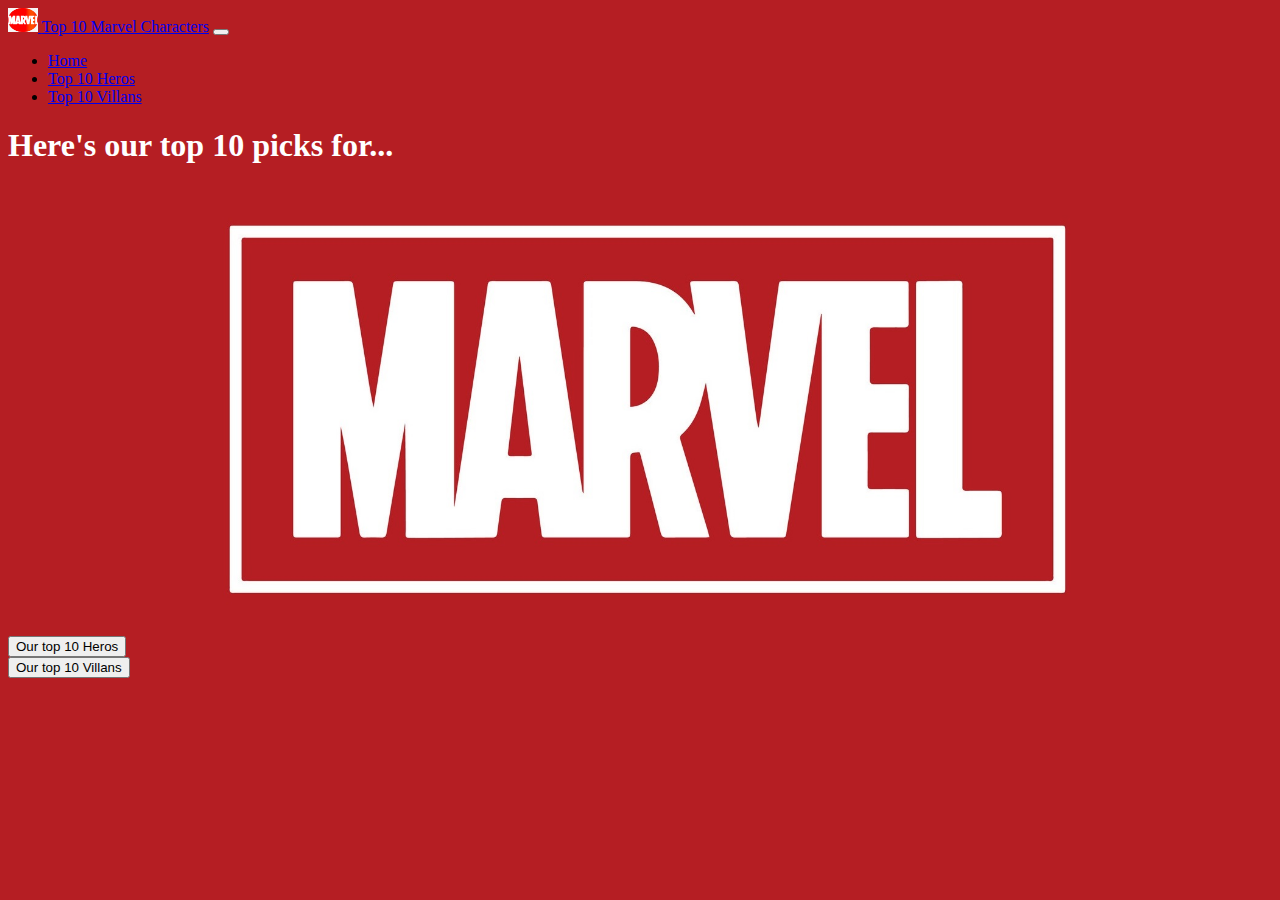
<file: index.html>
<!doctype html>
<html lang="en">

<head>
    <meta charset="utf-8">
    <meta name="viewport" content="width=device-width, initial-scale=1">
    <title>Landing Page</title>
    <link href="https://cdn.jsdelivr.net/npm/bootstrap@5.3.2/dist/css/bootstrap.min.css" rel="stylesheet"
        integrity="sha384-T3c6CoIi6uLrA9TneNEoa7RxnatzjcDSCmG1MXxSR1GAsXEV/Dwwykc2MPK8M2HN" crossorigin="anonymous">
    <link rel="stylesheet" href="styles/style.css">
</head>

<body>
    <nav class="navbar navbar-expand-lg bg-body-tertiary">
        <div class="container-fluid">
            <a class="navbar-brand" href="./index.html">
                <img src="./assets/transparent-marvel-icon-cinema-and-tv-icon-609758b9c9a900.382426681620531385826.jpg"
                    alt="Nav Bar" width="30" height="24">
            </a>
            <a class="navbar-brand" href="index.html">Top 10 Marvel Characters</a>
            <button class="navbar-toggler" type="button" data-bs-toggle="collapse" data-bs-target="#navbarNav"
                aria-controls="navbarNav" aria-expanded="false" aria-label="Toggle navigation">
                <span class="navbar-toggler-icon"></span>
            </button>
            <div class="collapse navbar-collapse" id="navbarNav">
                <ul class="navbar-nav">
                    <li class="nav-item">
                        <a class="nav-link active" aria-current="page" href="index.html">Home</a>
                    </li>
                    <li class="nav-item">
                        <a class="nav-link" href="pages/heros.html">Top 10 Heros</a>
                    </li>
                    <li class="nav-item">
                        <a class="nav-link" href="pages/villans.html">Top 10 Villans</a>
                </ul>
            </div>
        </div>
    </nav>
    
    <div class="container-fluid">
        <div class="row">
            <h1 class="text-center white">Here's our top 10 picks for...</h1>
        </div>
    </div>
    <img src="./assets/marvel-logo-red-background-free-vector.jpg" class="imgchange">
    <div class="container-fluid">
        <div class="row">
            <div class="col-6 text-center">
                <a href="pages/heros.html"><button type="button" class="btn btn-outline-light">Our top 10
                        Heros</button></a>
            </div>
            <div class="col-6 text-center">
                <a href="pages/villans.html"><button type="button" class="btn btn-outline-light">Our top 10
                        Villans</button></a>
            </div>
        </div>
    </div>














    <script src="https://cdn.jsdelivr.net/npm/bootstrap@5.3.2/dist/js/bootstrap.bundle.min.js"
        integrity="sha384-C6RzsynM9kWDrMNeT87bh95OGNyZPhcTNXj1NW7RuBCsyN/o0jlpcV8Qyq46cDfL"
        crossorigin="anonymous"></script>

    <div class="container">
        <div class="row">
            <div class="col"></div>
        </div>
    </div>



</body>

</html>
</file>
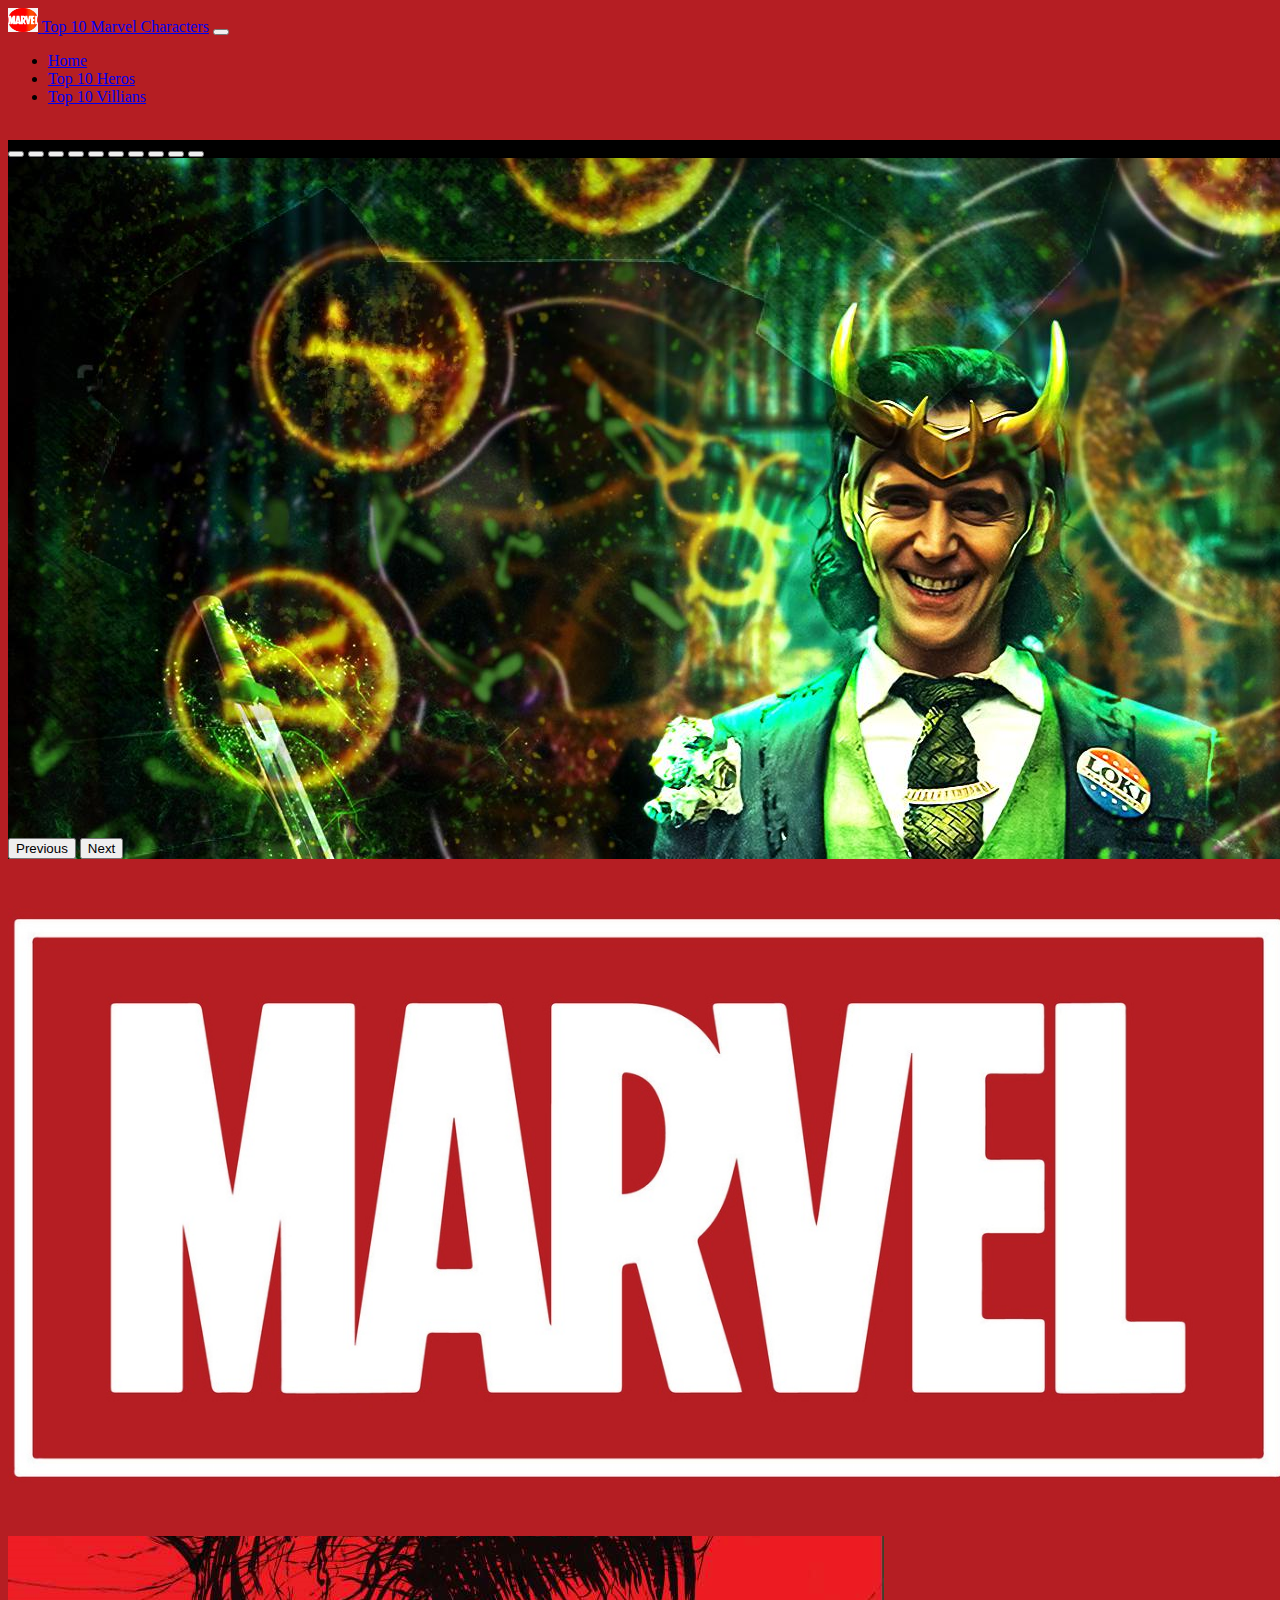
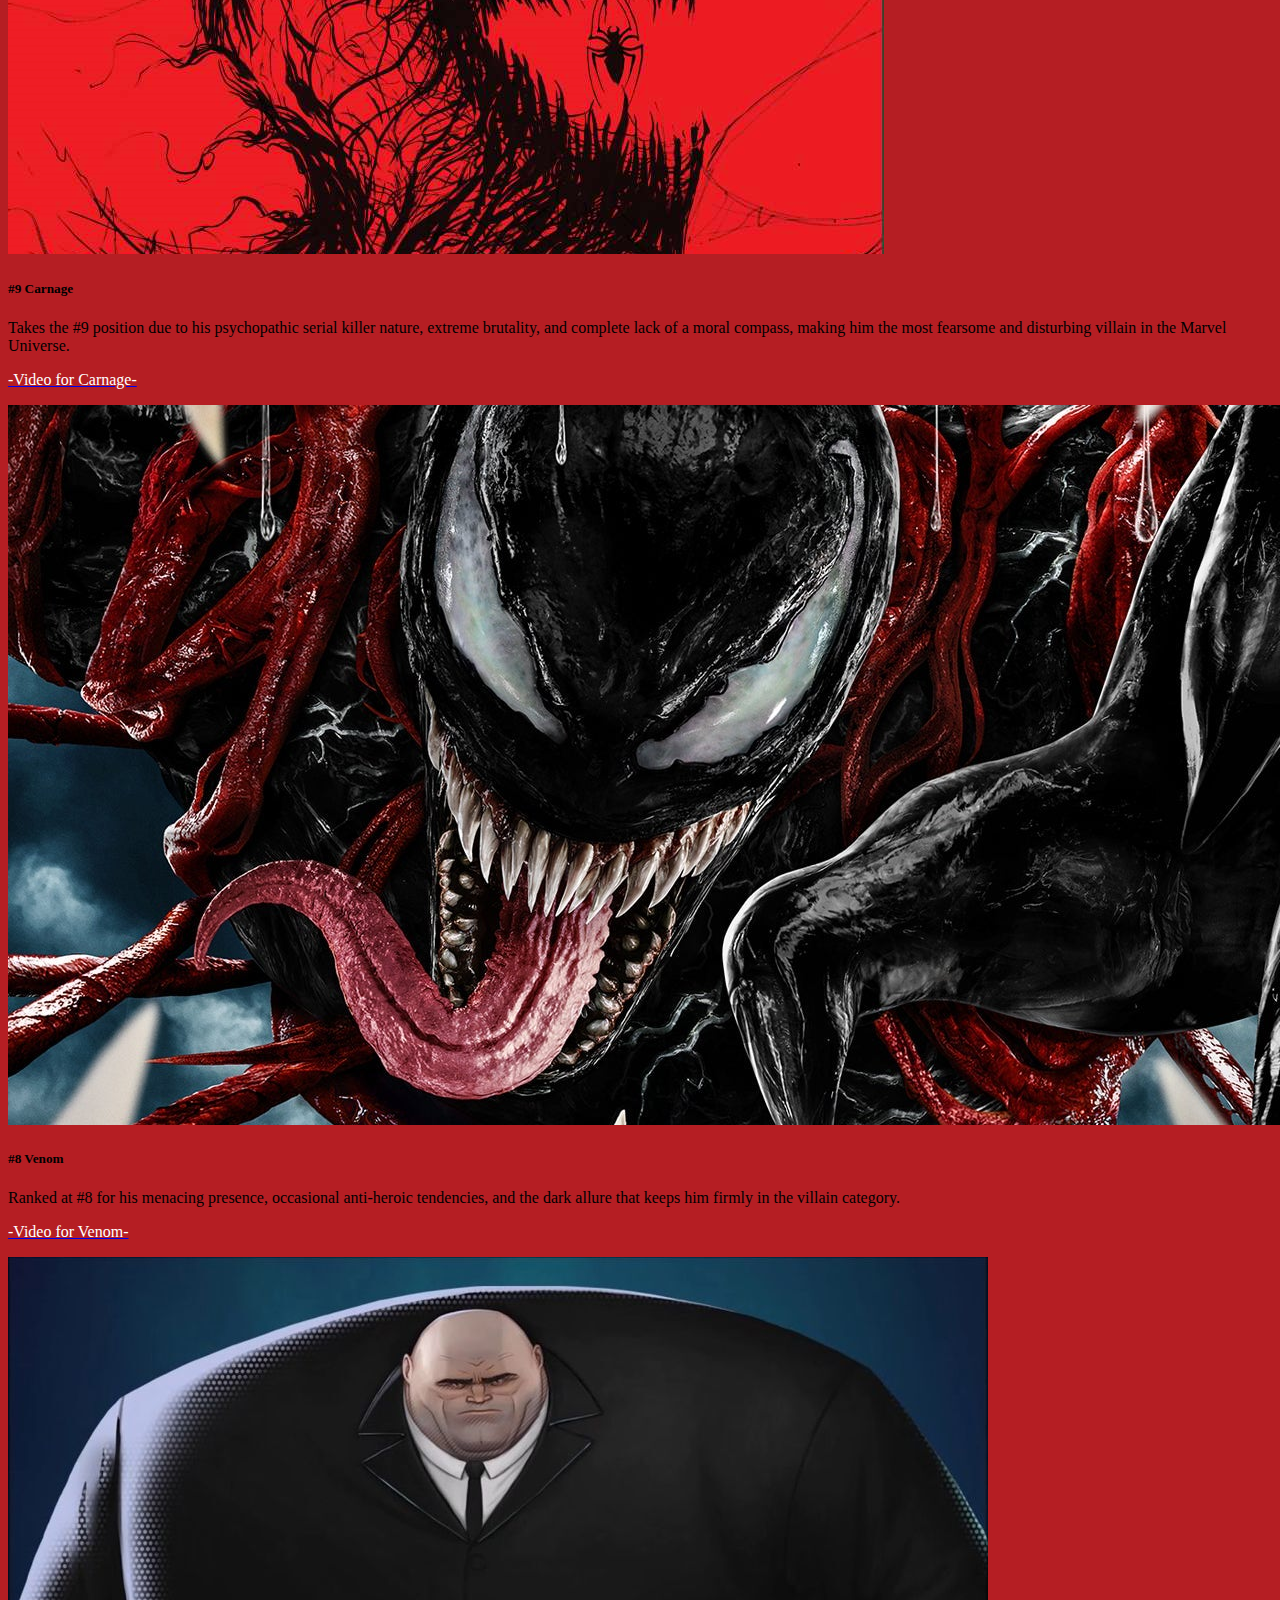
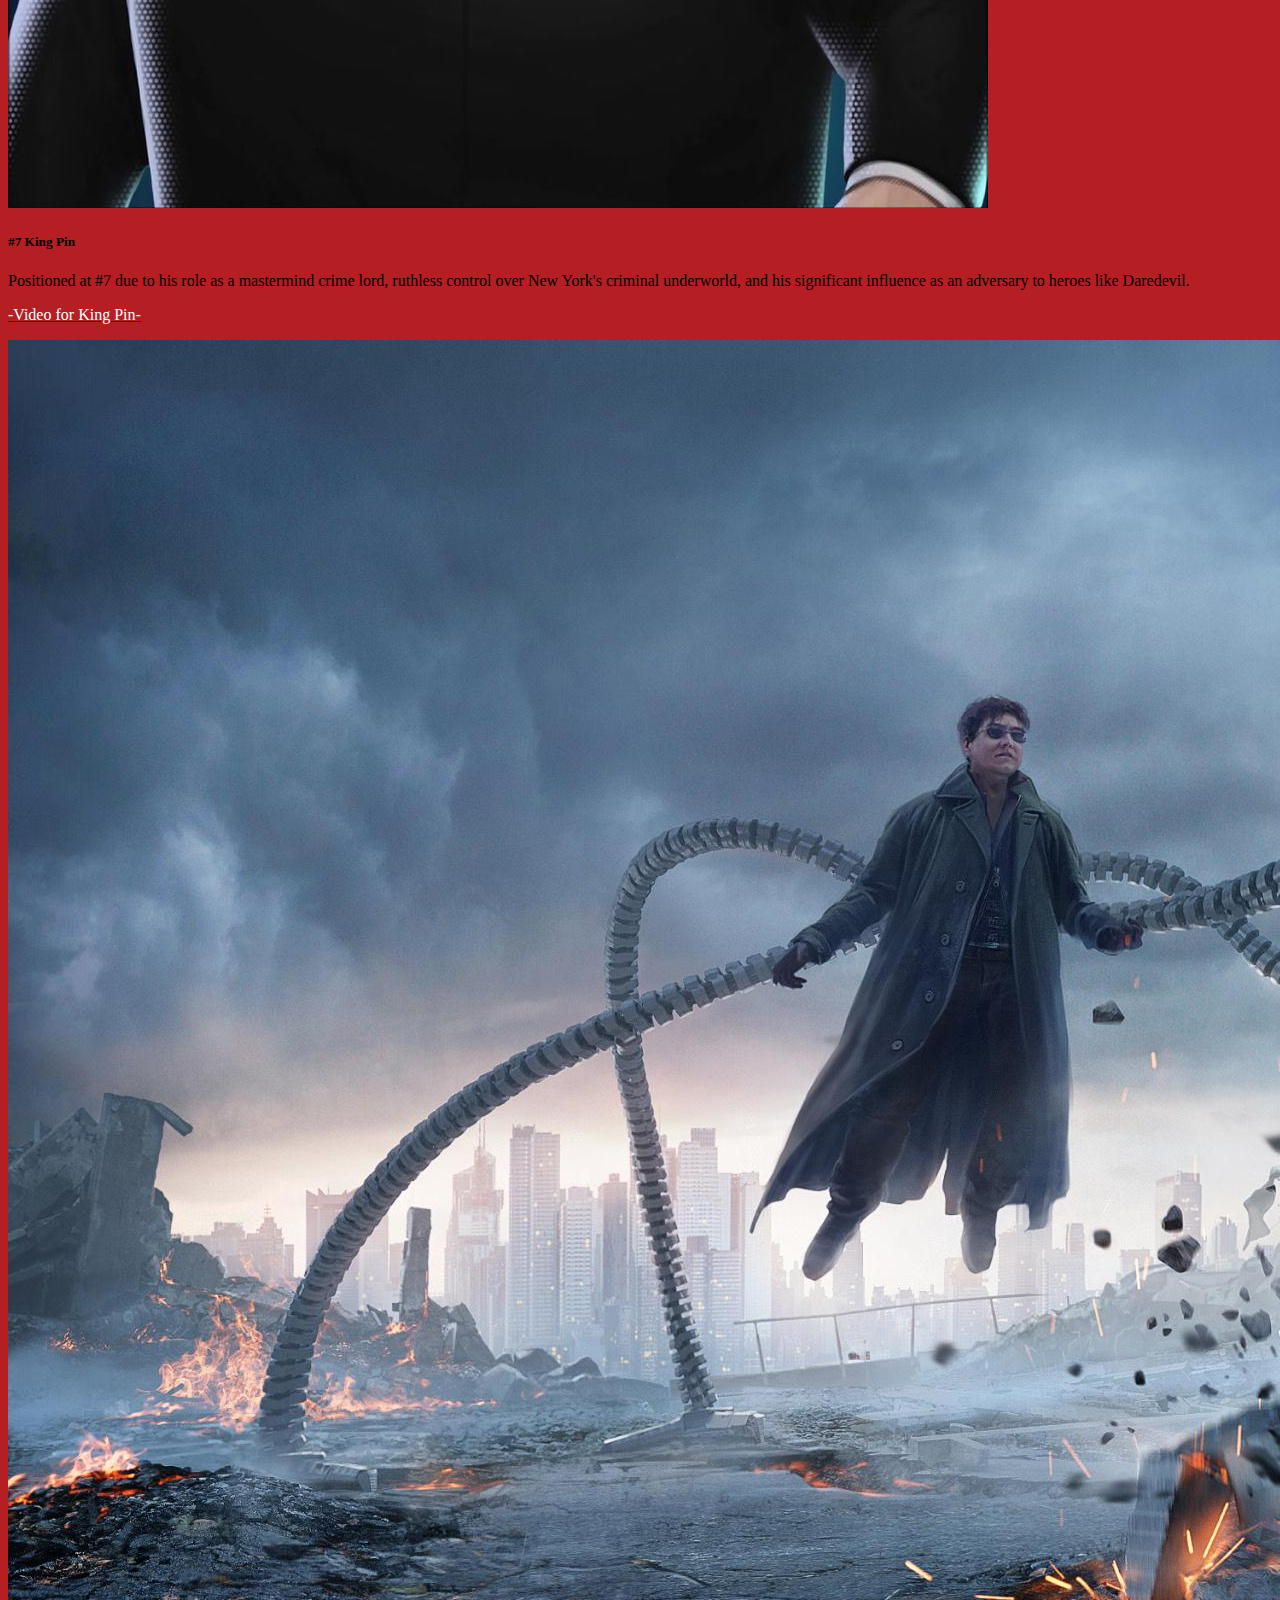
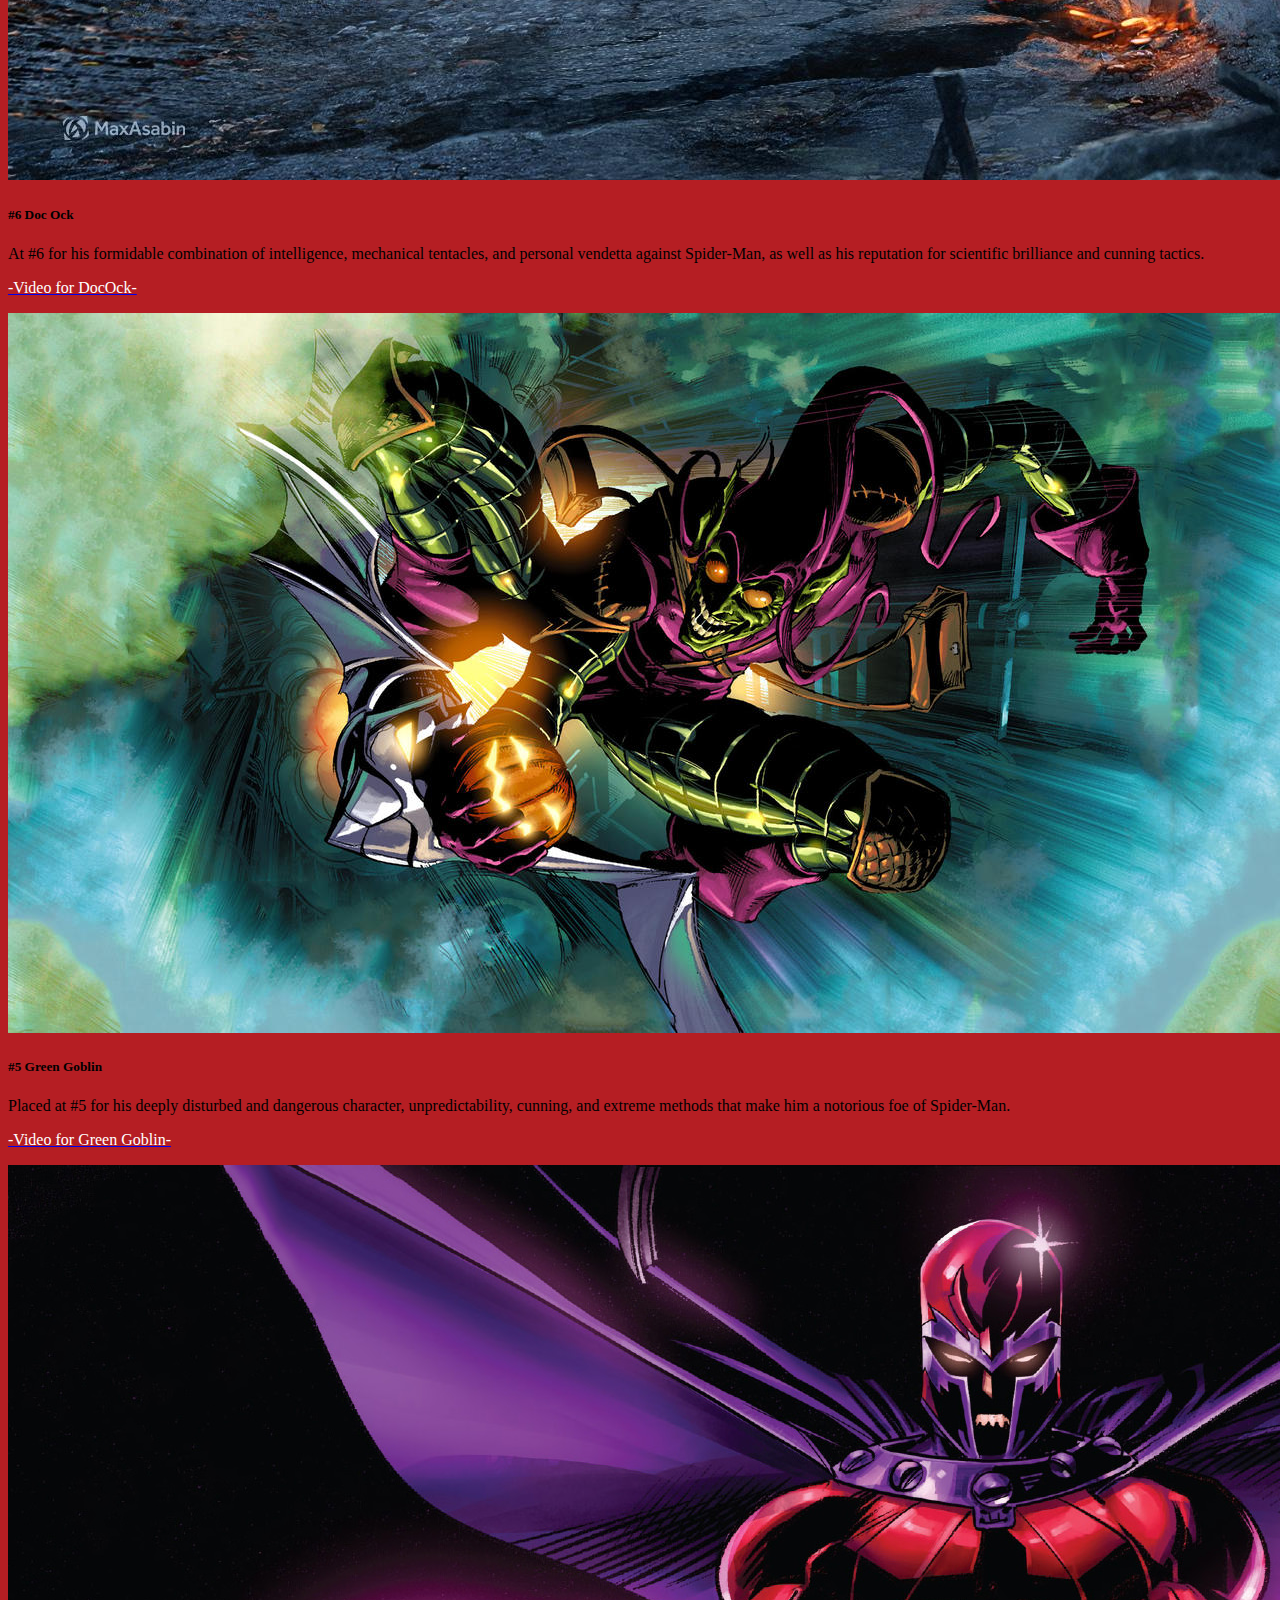
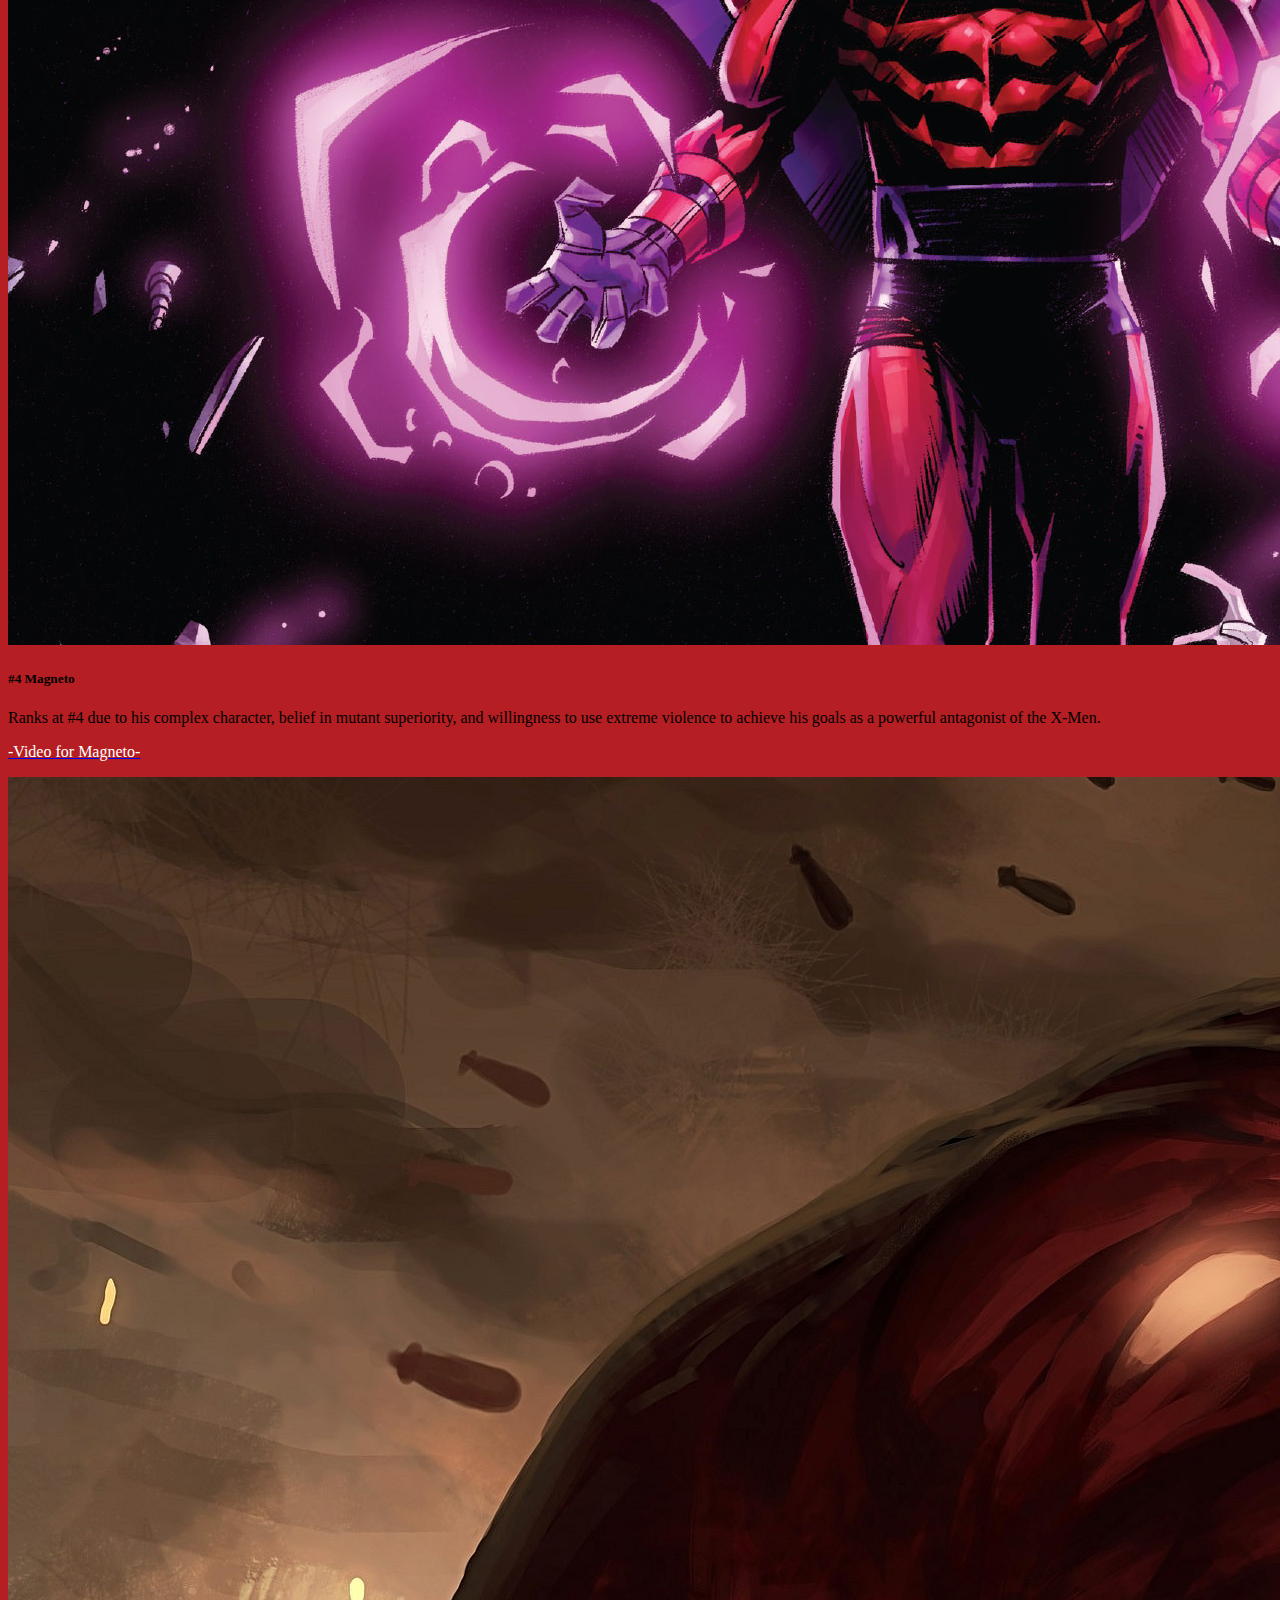
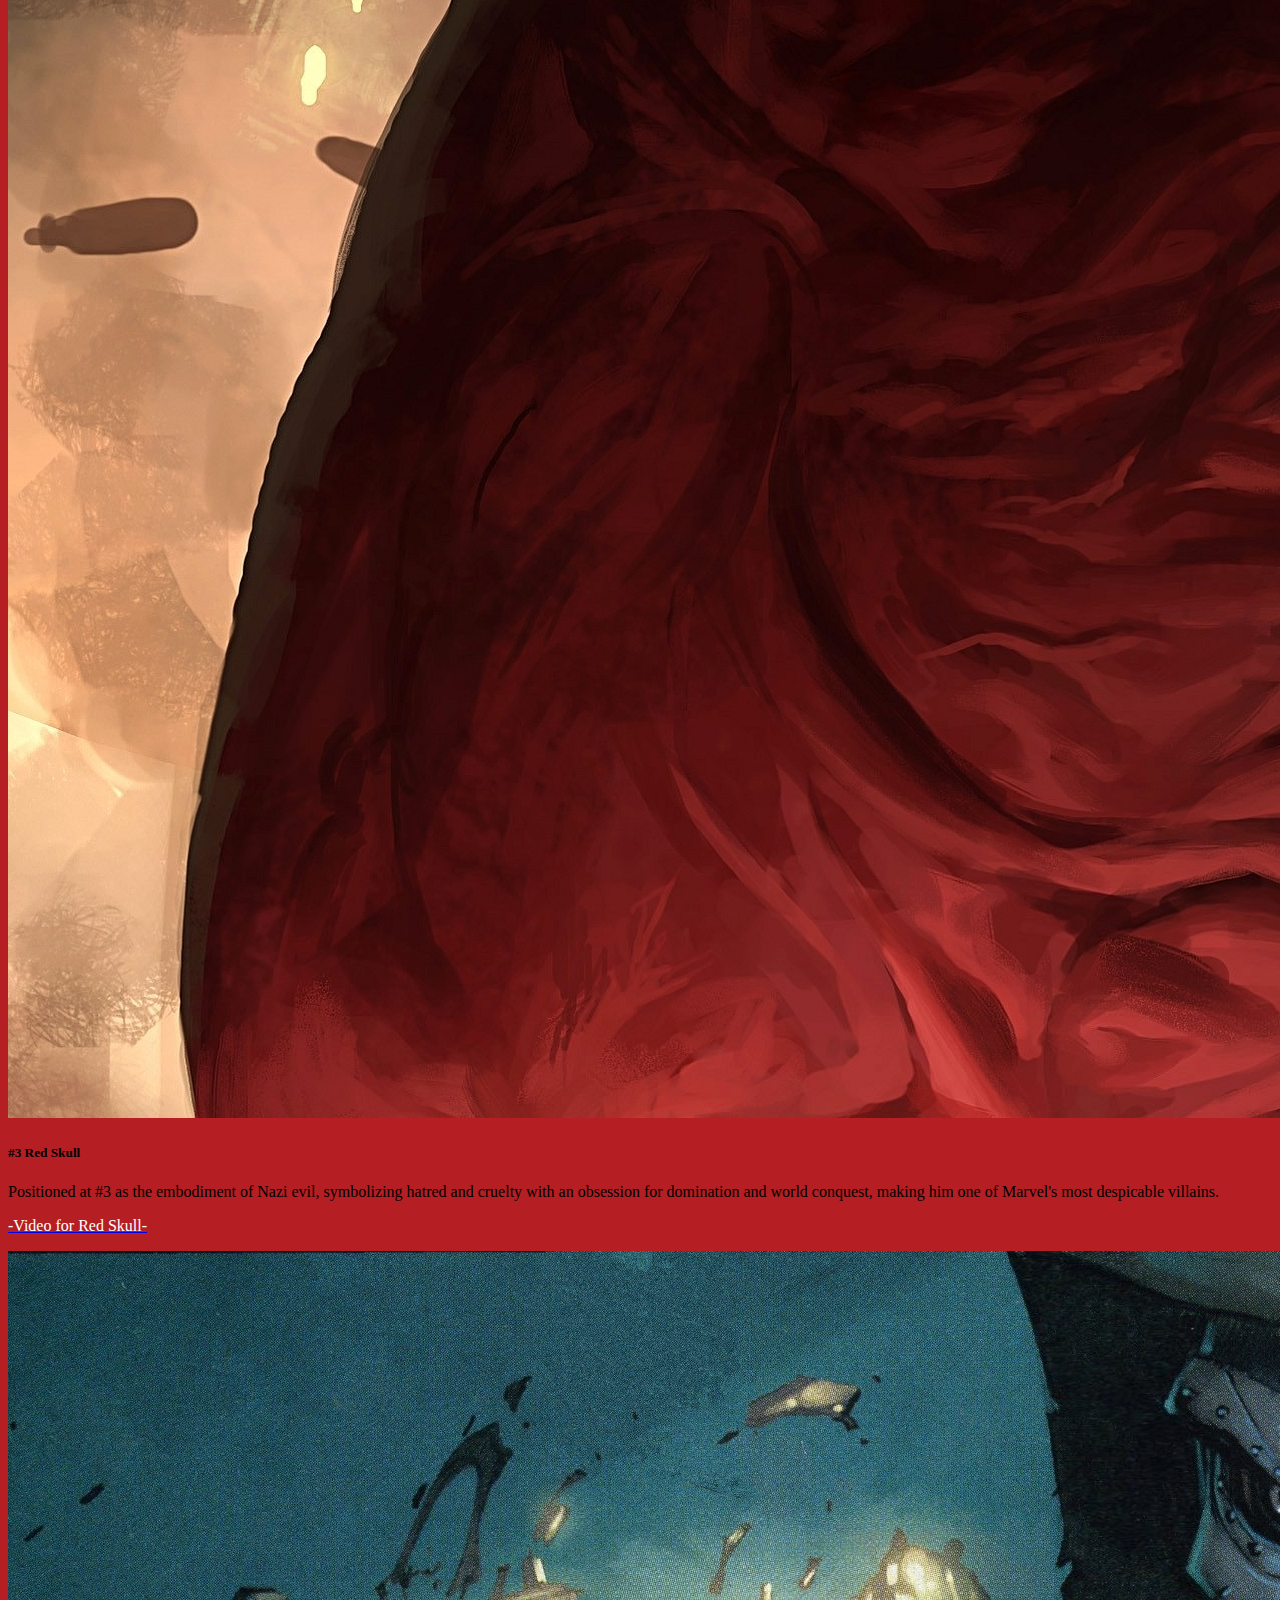
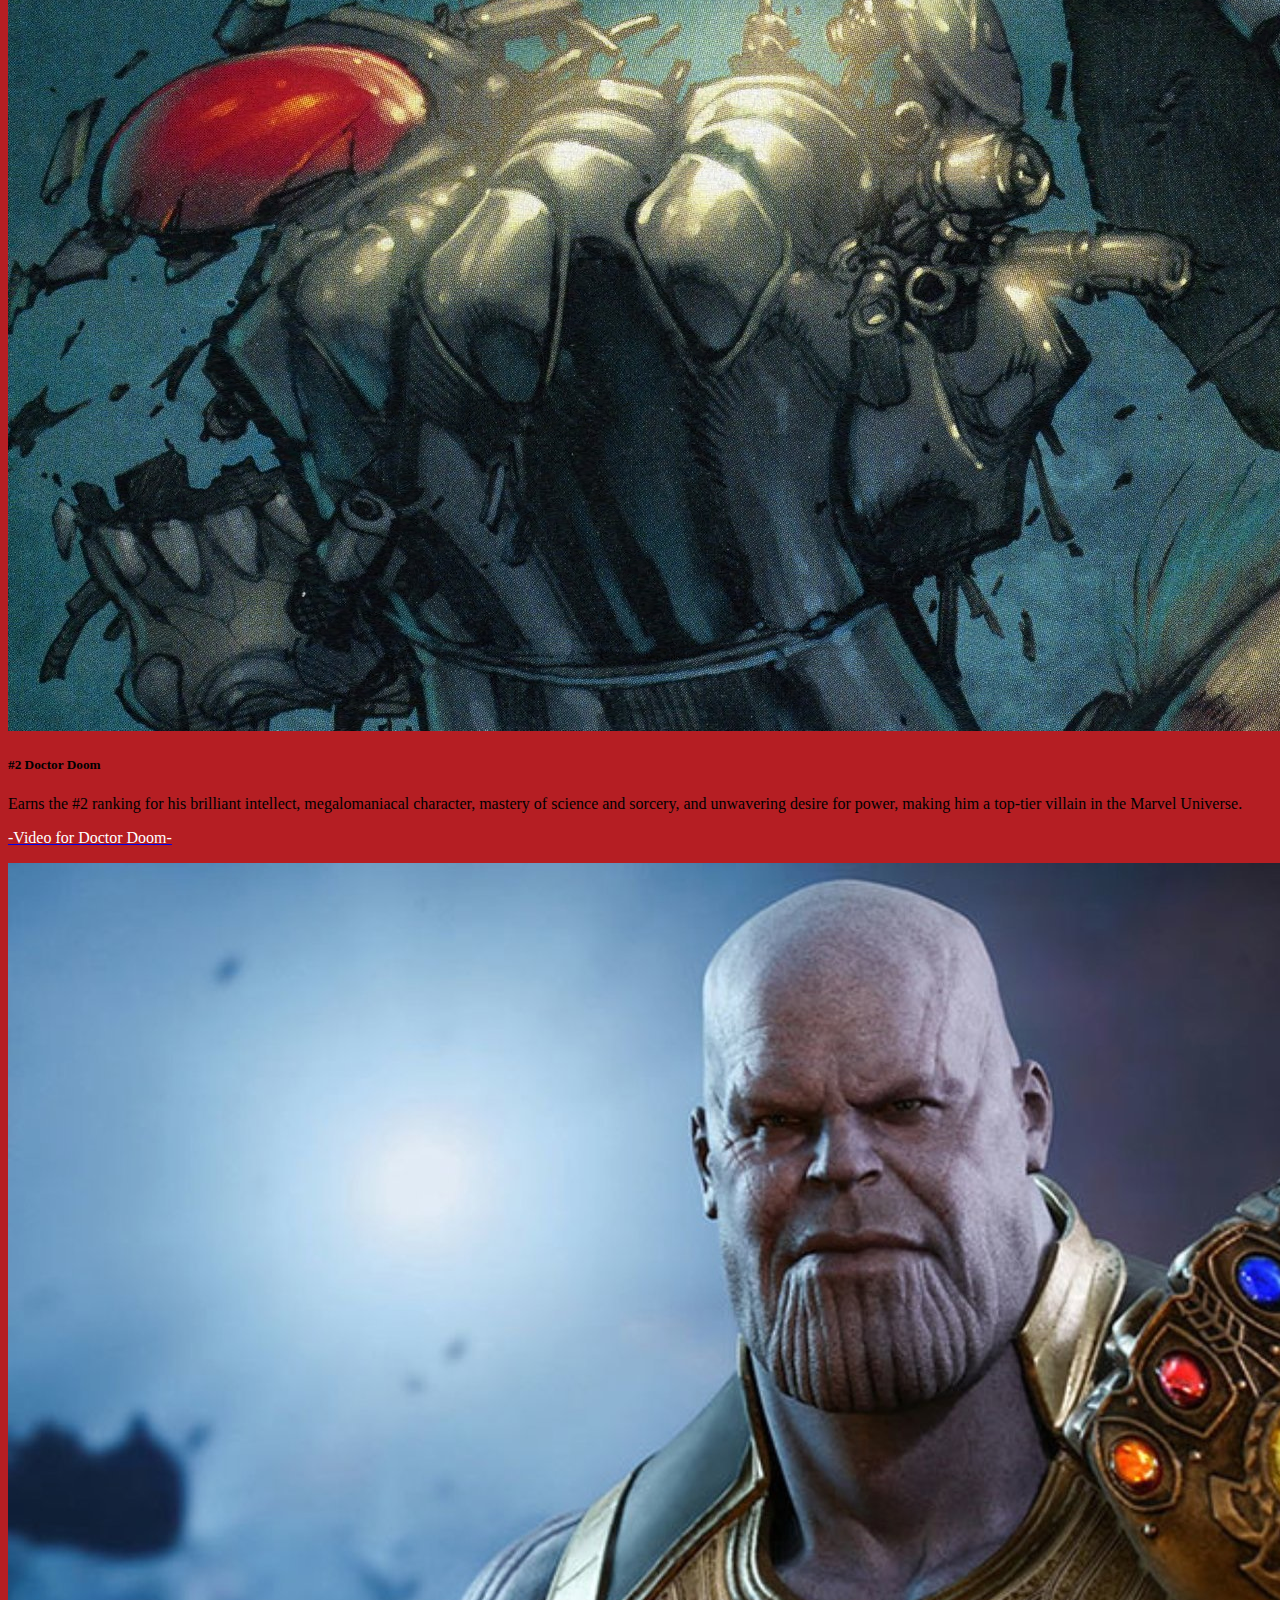
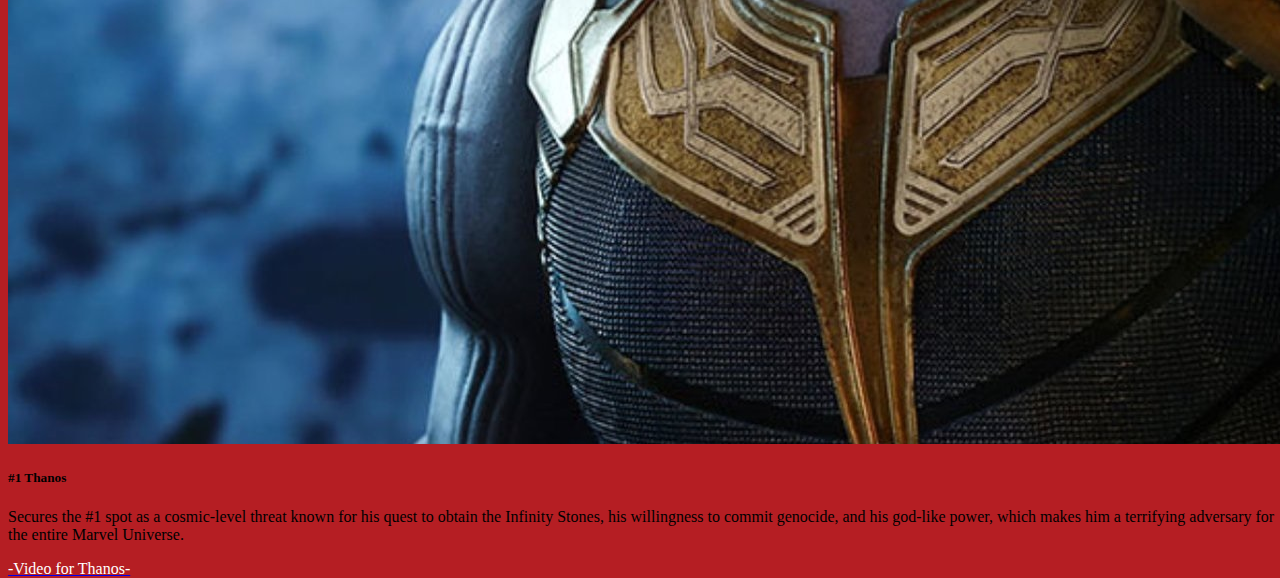
<file: pages/villans.html>
<!doctype html>
<html lang="en">

<head>
    <meta charset="utf-8">
    <meta name="viewport" content="width=device-width, initial-scale=1">
    <title>Villian Page</title>
    <link href="https://cdn.jsdelivr.net/npm/bootstrap@5.3.2/dist/css/bootstrap.min.css" rel="stylesheet"
        integrity="sha384-T3c6CoIi6uLrA9TneNEoa7RxnatzjcDSCmG1MXxSR1GAsXEV/Dwwykc2MPK8M2HN" crossorigin="anonymous">
    <link rel="stylesheet" href="../styles/style.css">
</head>

<body>
    <nav class="navbar navbar-expand-lg bg-body-tertiary">
        <div class="container-fluid">
            <a class="navbar-brand" href="../index.html">
                <img src="../assets/transparent-marvel-icon-cinema-and-tv-icon-609758b9c9a900.382426681620531385826.jpg"
                    alt="" width="30" height="24">
            </a>
            <a class="navbar-brand" href="../index.html">Top 10 Marvel Characters</a>
            <button class="navbar-toggler" type="button" data-bs-toggle="collapse" data-bs-target="#navbarNav"
                aria-controls="navbarNav" aria-expanded="false" aria-label="Toggle navigation">
                <span class="navbar-toggler-icon"></span>
            </button>
            <div class="collapse navbar-collapse" id="navbarNav">
                <ul class="navbar-nav">
                    <li class="nav-item">
                        <a class="nav-link active" aria-current="page" href="../index.html">Home</a>
                    </li>
                    <li class="nav-item">
                        <a class="nav-link" href="../pages/heros.html">Top 10 Heros</a>
                    </li>
                    <li class="nav-item">
                        <a class="nav-link" href="../pages/villans.html">Top 10 Villians</a>
                </ul>
            </div>
        </div>
    </nav>
    <br>
    <div class="container-fluid">
        <div class="row">
            <div class="col-1 text-center"></div>
            <div id="carouselExampleCaptions" class="carousel slide col-10 border border-5 border-black black">
                <div class="carousel-indicators">
                    <button type="button" data-bs-target="#carouselExampleCaptions" data-bs-slide-to="0" class="active"
                        aria-current="true" aria-label="Slide 1"></button>
                    <button type="button" data-bs-target="#carouselExampleCaptions" data-bs-slide-to="1"
                        aria-label="Slide 2"></button>
                    <button type="button" data-bs-target="#carouselExampleCaptions" data-bs-slide-to="2"
                        aria-label="Slide 3"></button>
                    <button type="button" data-bs-target="#carouselExampleCaptions" data-bs-slide-to="3"
                        aria-label="Slide 4"></button>
                    <button type="button" data-bs-target="#carouselExampleCaptions" data-bs-slide-to="4"
                        aria-label="Slide 5"></button>
                    <button type="button" data-bs-target="#carouselExampleCaptions" data-bs-slide-to="5"
                        aria-label="Slide 6"></button>
                    <button type="button" data-bs-target="#carouselExampleCaptions" data-bs-slide-to="6"
                        aria-label="Slide 7"></button>
                    <button type="button" data-bs-target="#carouselExampleCaptions" data-bs-slide-to="7"
                        aria-label="Slide 8"></button>
                    <button type="button" data-bs-target="#carouselExampleCaptions" data-bs-slide-to="8"
                        aria-label="Slide 9"></button>
                    <button type="button" data-bs-target="#carouselExampleCaptions" data-bs-slide-to="9"
                        aria-label="Slide 10"></button>
                </div>
                <div class="carousel-inner imgclass">
                    <div class="carousel-item active">
                        <img src="../assets/loki2.jpg" class="d-block w-100" alt="Loki">
                        <div class="carousel-caption d-none d-md-block">
                            <h5>#10 Loki</h5>
                            <p>Placed at #10 for his complex character, charisma, and constant betrayals that make him a
                                compelling and enduring antagonist in the Marvel Universe.</p>
                            <a href="https://www.youtube.com/watch?v=DBK8ZRdEeuk&pp=ygUZIGxva2kgY2hhcmFjdGVyIGFuYWx5c2lzIA%3D%3D"
                                target="_blank">
                                <p class="white">-Video for Loki-</p>
                            </a>
                        </div>
                    </div>
                    <div class="carousel-item">
                        <img src="../assets/carnage2.png" class="d-block w-100" alt="Carnage">
                        <div class="carousel-caption d-none d-md-block">
                            <h5>#9 Carnage</h5>
                            <p>Takes the #9 position due to his psychopathic serial killer nature, extreme brutality,
                                and complete lack of a moral compass, making him the most fearsome and disturbing
                                villain in the Marvel Universe.</p>
                            <a href="https://www.youtube.com/watch?v=p1vGX7KxG9w&pp=ygUbY2FybmFnZSBjaGFyYWN0ZXIgYW5hbHlzaXMg"
                                target="_blank">
                                <p class="white">-Video for Carnage-</p>
                            </a>
                        </div>
                    </div>
                    <div class="carousel-item">
                        <img src="../assets/v2-1620639690716-160w-1625595119491.jpg" class="d-block w-100 " alt="Venom">
                        <div class="carousel-caption d-none d-md-block">
                            <h5>#8 Venom</h5>
                            <p>Ranked at #8 for his menacing presence, occasional anti-heroic tendencies, and the dark
                                allure that keeps him firmly in the villain category.</p>
                            <a href="https://www.youtube.com/watch?v=vt6pILiJyYE&pp=ygUZdmVub20gY2hhcmFjdGVyIGFuYWx5c2lzIA%3D%3D"
                                target="_blank">
                                <p class="white">-Video for Venom-</p>
                            </a>

                        </div>
                    </div>
                    <div class="carousel-item">
                        <img src="../assets/kingpin-spider-verse-1638376604.jpeg" class="d-block w-100 " alt="King Pin">
                        <div class="carousel-caption d-none d-md-block">
                            <h5>#7 King Pin</h5>
                            <p>Positioned at #7 due to his role as a mastermind crime lord, ruthless control over New
                                York's criminal underworld, and his significant influence as an adversary to heroes like
                                Daredevil.</p>
                            <a href="https://www.youtube.com/watch?v=N7l-6ae9T1Q&pp=ygUca2luZyBwaW4gY2hhcmFjdGVyIGFuYWx5c2lzIA%3D%3D"
                                target="_blank">
                                <p class="white">-Video for King Pin-</p>
                            </a>
                        </div>
                    </div>
                    <div class="carousel-item">
                        <img src="../assets/DocOck.jpg" class="d-block w-100 " alt="Doctor Octavious">
                        <div class="carousel-caption d-none d-md-block">
                            <h5>#6 Doc Ock</h5>
                            <p>At #6 for his formidable combination of intelligence, mechanical tentacles, and personal
                                vendetta against Spider-Man, as well as his reputation for scientific brilliance and
                                cunning tactics.</p>
                            <a href="https://www.youtube.com/watch?v=UM-clWD35Xc&pp=ygUbZG9jIG9jayBjaGFyYWN0ZXIgYW5hbHlzaXMg"
                                target="_blank">
                                <p class="white">-Video for DocOck-</p>
                            </a>
                        </div>
                    </div>
                    <div class="carousel-item">
                        <img src="../assets/gobblin.jpg" class="d-block w-100" alt="Green Goblin">
                        <div class="carousel-caption d-none d-md-block">
                            <h5>#5 Green Goblin</h5>
                            <p>Placed at #5 for his deeply disturbed and dangerous character, unpredictability, cunning,
                                and extreme methods that make him a notorious foe of Spider-Man.</p>
                            <a href="https://www.youtube.com/watch?v=E99yP3u5vMk&pp=ygUgZ3JlZW4gZ29ibGluIGNoYXJhY3RlciBhbmFseXNpcyA%3D"
                                target="_blank">
                                <p class="white">-Video for Green Goblin-</p>
                            </a>
                        </div>
                    </div>
                    <div class="carousel-item">
                        <img src="../assets/magneto.jpg" class="d-block w-100 " alt="Magneto">
                        <div class="carousel-caption d-none d-md-block">
                            <h5>#4 Magneto</h5>
                            <p>Ranks at #4 due to his complex character, belief in mutant superiority, and willingness
                                to use extreme violence to achieve his goals as a powerful antagonist of the X-Men.</p>
                            <a href="https://www.youtube.com/watch?v=vcyulUEtGeU&pp=ygUbbWFnbmV0byBjaGFyYWN0ZXIgYW5hbHlzaXMg"
                                target="_blank">
                                <p class="white">-Video for Magneto-</p>
                            </a>
                        </div>
                    </div>
                    <div class="carousel-item">
                        <img src="../assets/redskull2.jpg" class="d-block w-100 " alt="Red Skull">
                        <div class="carousel-caption d-none d-md-block">
                            <h5>#3 Red Skull</h5>
                            <p>Positioned at #3 as the embodiment of Nazi evil, symbolizing hatred and cruelty with an
                                obsession for domination and world conquest, making him one of Marvel's most despicable
                                villains.</p>
                            <a href="https://www.youtube.com/watch?v=xUpG4VIGMH0&pp=ygUccmVkIHNrbGwgY2hhcmFjdGVyIGFuYWx5c2lzIA%3D%3D"
                                target="_blank">
                                <p class="white">-Video for Red Skull-</p>
                            </a>
                        </div>
                    </div>
                    <div class="carousel-item">
                        <img src="../assets/drdoom.jpg" class="d-block w-100 " alt="Doctor Doom">
                        <div class="carousel-caption d-none d-md-block">
                            <h5>#2 Doctor Doom</h5>
                            <p>Earns the #2 ranking for his brilliant intellect, megalomaniacal character, mastery of
                                science and sorcery, and unwavering desire for power, making him a top-tier villain in
                                the Marvel Universe.
                            </p>
                                <a href="https://www.youtube.com/watch?v=sJnetyeVTz0&pp=ygUcIERyIGRvb20gY2hhcmFjdGVyIGFuYWx5c2lzIA%3D%3D"
                                target="_blank">
                                <p class="white">-Video for Doctor Doom-</p>
                            </a>
                        </div>
                    </div>
                    <div class="carousel-item">
                        <img src="../assets/Thanos-wearing-infinity-stones-Photo.-Metro-1.jpg" class="d-block w-100 "
                            alt="Thanos">
                        <div class="carousel-caption d-none d-md-block">
                            <h5>#1 Thanos</h5>
                            <p>Secures the #1 spot as a cosmic-level threat known for his quest to obtain the Infinity
                                Stones, his willingness to commit genocide, and his god-like power, which makes him a
                                terrifying adversary for the entire Marvel Universe.</p>
                            <a href="https://www.youtube.com/watch?v=ROT6D1z5Bt0&pp=ygUbIHRoYW5vcyBjaGFyYWN0ZXIgYW5hbHlzaXMg"
                                target="_blank">
                                <p class="white">-Video for Thanos-</p>
                            </a>
                        </div>
                    </div>

                </div>
                <button class="carousel-control-prev" type="button" data-bs-target="#carouselExampleCaptions"
                    data-bs-slide="prev">
                    <span class="carousel-control-prev-icon" aria-hidden="true"></span>
                    <span class="visually-hidden">Previous</span>
                </button>
                <button class="carousel-control-next" type="button" data-bs-target="#carouselExampleCaptions"
                    data-bs-slide="next">
                    <span class="carousel-control-next-icon" aria-hidden="true"></span>
                    <span class="visually-hidden">Next</span>
                </button>
            </div>
            <div class="col-1"></div>
        </div>
    </div>
    <div class="container">
        <div class="row">
            <div class="col d-lg-none d-md-block">
                <img src="../assets/shrunkmarvel.png" class="imgchange">
            </div>
        </div>
    </div>












    <script src="https://cdn.jsdelivr.net/npm/bootstrap@5.3.2/dist/js/bootstrap.bundle.min.js"
        integrity="sha384-C6RzsynM9kWDrMNeT87bh95OGNyZPhcTNXj1NW7RuBCsyN/o0jlpcV8Qyq46cDfL"
        crossorigin="anonymous"></script>
</body>

</html>
</file>
<file: styles/style.css>
body {
    background-image: url();
    background-color: #B51E23;
    background-size: 100%;
    background-repeat: no-repeat;
    height: auto;
    width: 100%;

}
.white {
    color: white;
}
.black {
    background-color: black;
}
.jar {
    height: 700px;
}
.imgchange {
    size: 100%;
    height: auto;
    width: 100%;
}
.flexdown {
    display:flex;
    justify-content: center; align-items: center;
}
.imgclass *{
    object-fit:cover;
}
.imgclass {
    height: 680px;
}
@media (max-width: 820px){
    .imgclass {
        max-height: 370px;
    }
}
</file>
